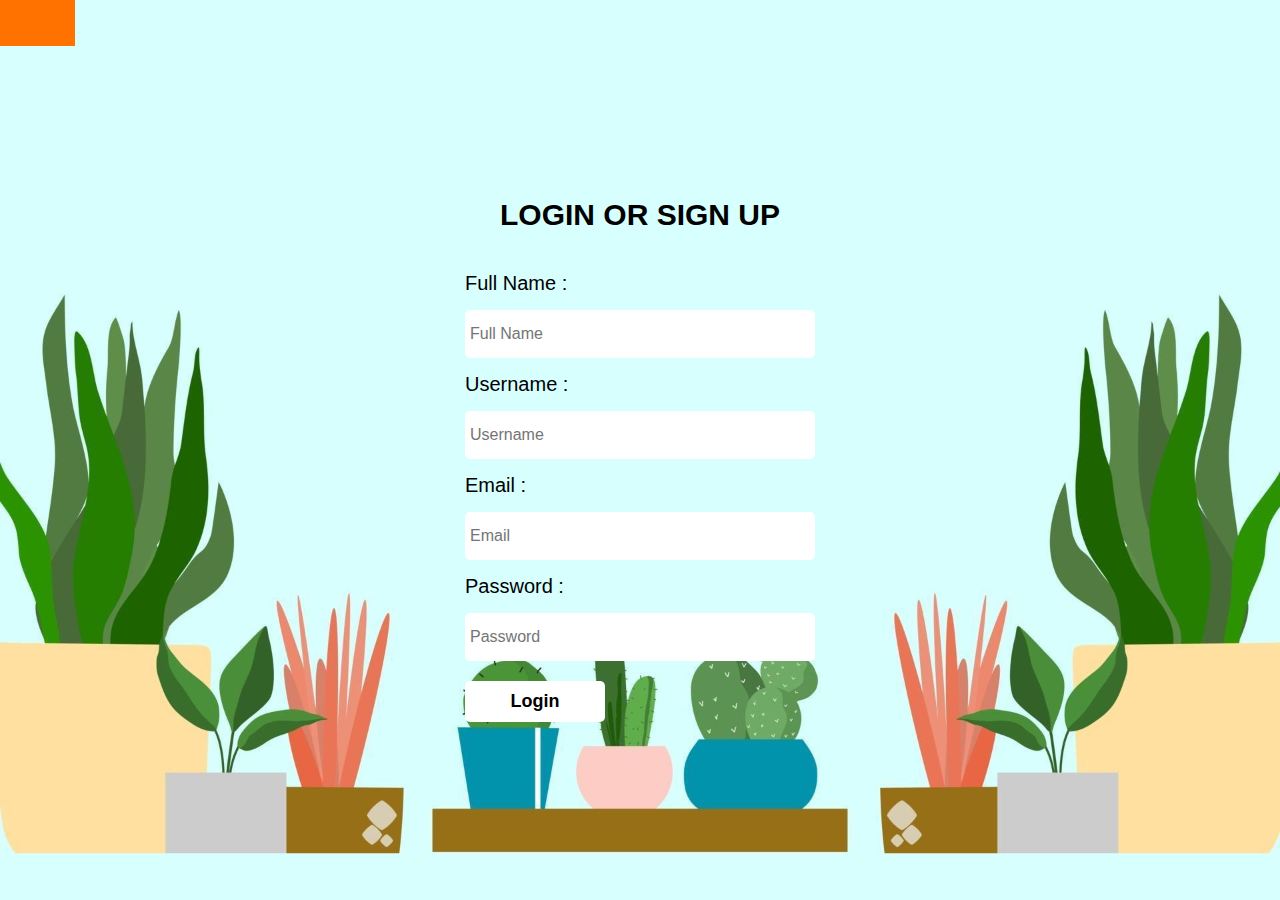
<file: sign up.html>
<!DOCTYPE html>
<html>
<head>
	<title>Login or Sign Up</title>
	<link rel="stylesheet" type="text/css" href="st.css">
</head>
<body>
	 <li><a href="file:///E:/2nd%20quarter/index.html">Home</a></li>

	<div class="Login-form">
		<h1>Login or Sign Up</h1>
		<form action="#" method="post">
			<p>Full Name :</p>
			<input type="text" name="fullname" placeholder="Full Name">
			<p>Username :</p>
			<input type="text" name="username" placeholder="Username">
			<p>Email :</p>
			<input type="text" name="email" placeholder="Email">
			<p>Password :</p>
			<input type="Password" name="password" placeholder="Password">
			<button type="submit">Login</button>
		</form>
	</div>
</body>
</html>
</file>
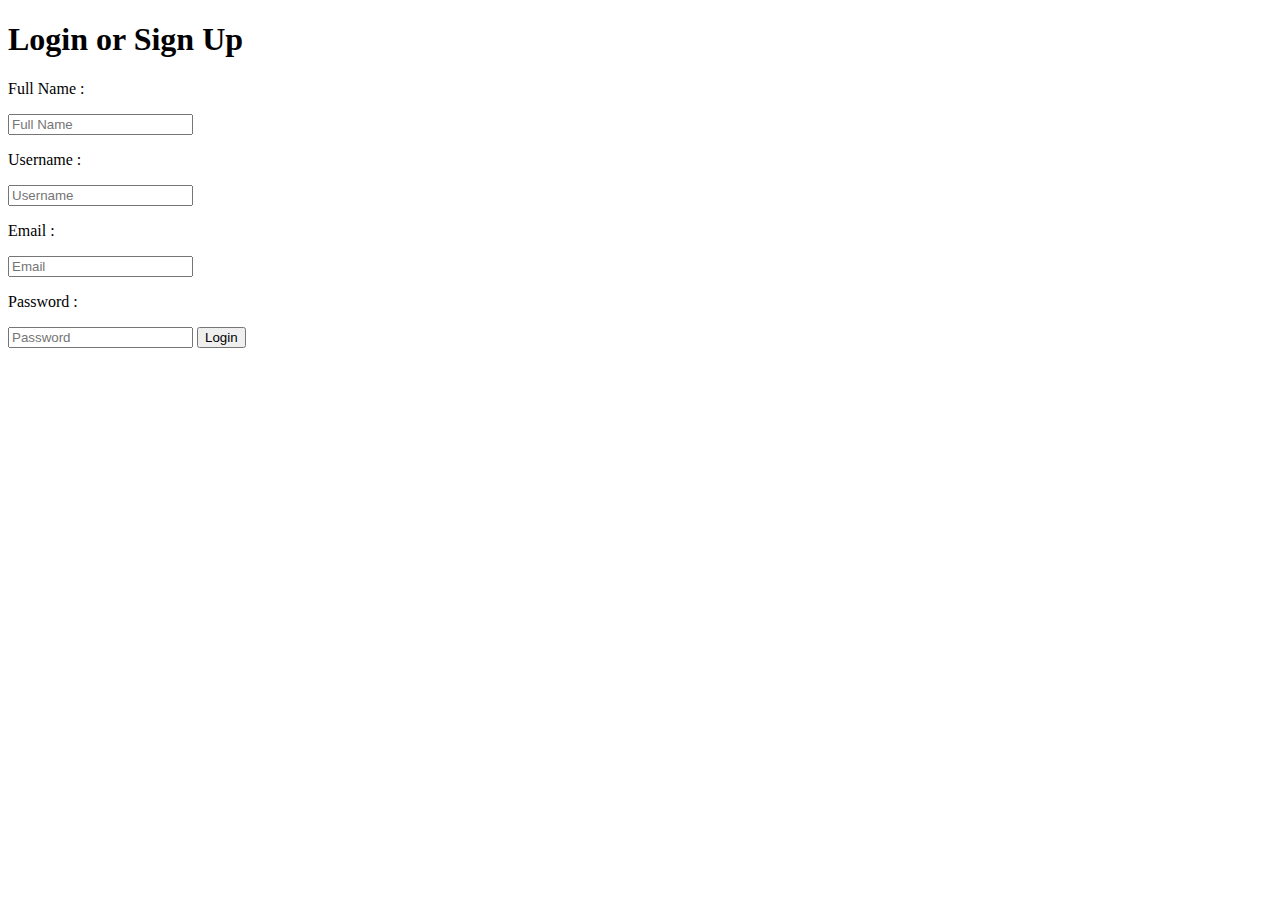
<file: Website.html>
<!DOCTYPE html>
<html>
<head>
	<title>Login or Sign Up</title>
	<link rel="stylesheet" type="text/css" href="./styles.css">
</head>
<body>

	<div class="Login-form">
		<h1>Login or Sign Up</h1>
		<form action="#" method="post">
			<p>Full Name :</p>
			<input type="text" name="fullname" placeholder="Full Name">
			<p>Username :</p>
			<input type="text" name="username" placeholder="Username">
			<p>Email :</p>
			<input type="text" name="email" placeholder="Email">
			<p>Password :</p>
			<input type="Password" name="password" placeholder="Password">
			<button type="submit">Login</button>
		</form>
	</div>
</body>
</html>
</file>
<file: st.css>
* {
	padding: 0;
	margin: 0;
	box-sizing:border-box ;
	font-family:'Poppins', sans-serif;
}

body{
	justify-content: center;
	align-items: center;
	background: url(papa.jpg);
	background-size: cover;
}
ul {
  list-style-type: none;
  margin: 0;
  padding: 0;
  overflow: hidden;
}

li {
  float: left;
}

li a, .dropbtn {
  display: inline-block;
  color: #ff7200;
  text-align: center;
  padding: 14px 16px;
  text-decoration: none;
}

li a:hover, .dropdown:hover .dropbtn {
  background-color: #ff7200;
  transition: 0.3s;
}
.Login-form{
	position: absolute;
	top: 50%;
	left: 50%;
	transform: translate(-50%, -50%);
	width: 350px;
}
.Login-form h1 {
	font-size: 30px;
	text-align: center;
	text-transform: uppercase;
	margin: 40px 0;
} 
.Login-form p {
		font-size: 20px;
		margin: 15px 0 ;
}
.Login-form input{
	font-size: 16px;
	padding: 15px 5px;
	width: 100%;
	border: 0;
	border-radius:5px ;
	outline: none;
}
.Login-form button{
	font-size:18px ;
	font-weight:bold ;
	margin: 20px 0;
	padding: 10px 15px;
	width: 40%;
	border:0 ;
	border-radius: 5px ;
	background-color: #fff ;
}
.Login-form button:hover {
	color: red;
}
</file>
<file: styles.css>
.icons a{
	text-decoration: none;
	color: #fff;

}
.icons ion-icon{
	font-size: 200px;
	padding-left: 15px;
	padding-top: 2px;
	transition: 0.3s ease;
	padding-left: 30px;

}
.icon ion-icon:hover{
	color: #ff7200;
}
.icons .fb{
	color:blue ;
}
.icons .ig{
	   color: #f09433; 
	
}
.icons .tw{
	color: skyblue;
}
.icons .gg{
	color:blue ;
}
.icons .tik{
	color: black;
}
</file>
